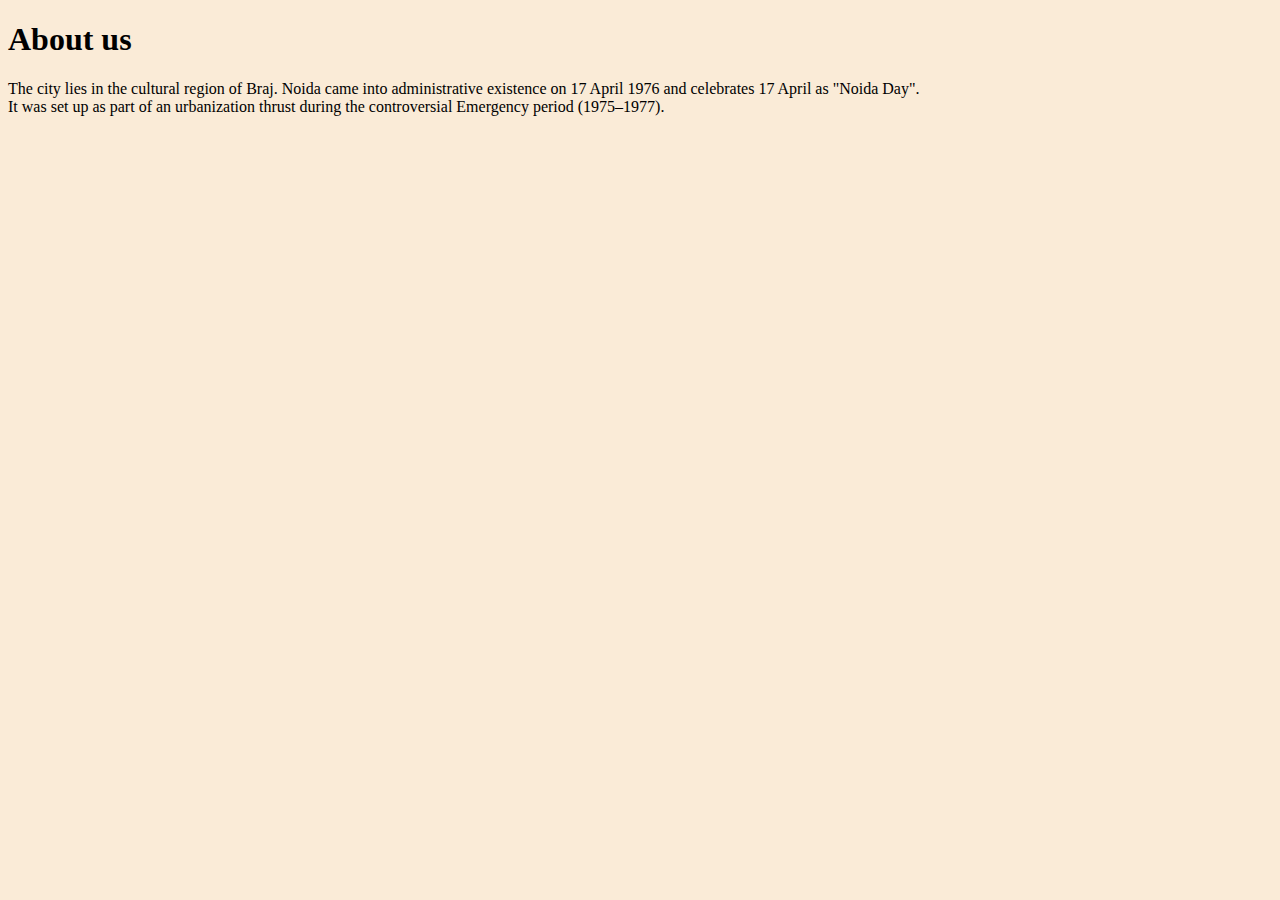
<file: About.html>
<!DOCTYPE html>
<html>
    <body style="background-color: antiquewhite;">
        
    </body>
    <h1>About us</h1>
    <p>The city lies in the cultural region of Braj. Noida came into administrative existence on 17 April 1976 and celebrates 17 April as "Noida Day". 
        <br>
        It was set up as part of an urbanization thrust during the controversial Emergency period (1975–1977).
    </p>
</html>
</file>
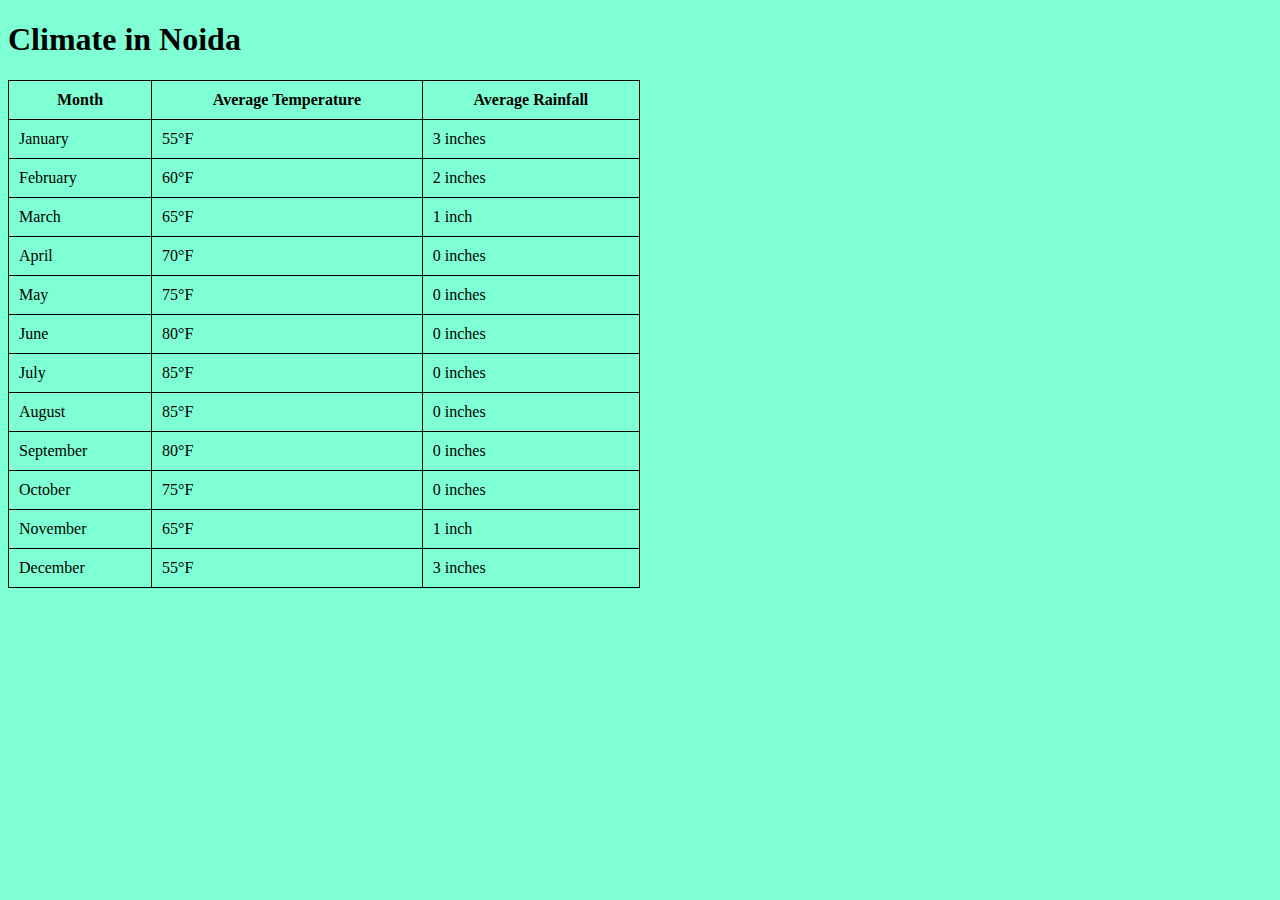
<file: Climate.html>
<!DOCTYPE html>
<html>
<head>
  <title>Climate</title>
  <h1>Climate in Noida</h1>

  </head>
  <body style="background-color: aquamarine;">
    
  </body>
  <style>
    th, td {
   border: 1px solid black;
   padding: 10px;
    }
   table{
   border-collapse: collapse;
   width: 50%;
    }

 </style>
<table>
 
    <th>Month</th>
    <th>Average Temperature</th>
    <th>Average Rainfall</th>
  
    <tbody>
    <tr>
    <td>January</td>
    <td>55°F</td>
    <td>3 inches</td>
    </tr>
    <tr>
    <td>February</td>
    <td>60°F</td>
    <td>2 inches</td>
    </tr>
    <tr>
    <td>March</td>
    <td>65°F</td>
    <td>1 inch</td>
    </tr>
    <tr>
    <td>April</td>
    <td>70°F</td>
    <td>0 inches</td>
    </tr>
    <tr>
    <td>May</td>
    <td>75°F</td>
    <td>0 inches</td>
    </tr>
    <tr>
    <td>June</td>
    <td>80°F</td>
    <td>0 inches</td>
    </tr>
    <tr>
    <td>July</td>
    <td>85°F</td>
    <td>0 inches</td>
    </tr>
    <tr>
    <td>August</td>
    <td>85°F</td>
    <td>0 inches</td>
    </tr>
    <tr>
    <td>September</td>
    <td>80°F</td>
    <td>0 inches</td>
    </tr>
    <tr>
    <td>October</td>
    <td>75°F</td>
    <td>0 inches</td>
    </tr>
    <tr>
    <td>November</td>
    <td>65°F</td>
    <td>1 inch</td>
    </tr>
    <tr>
    <td>December</td>
    <td>55°F</td>
    <td>3 inches</td>
    </tr>
    </tbody>
    </table>
    
    </html>
</file>
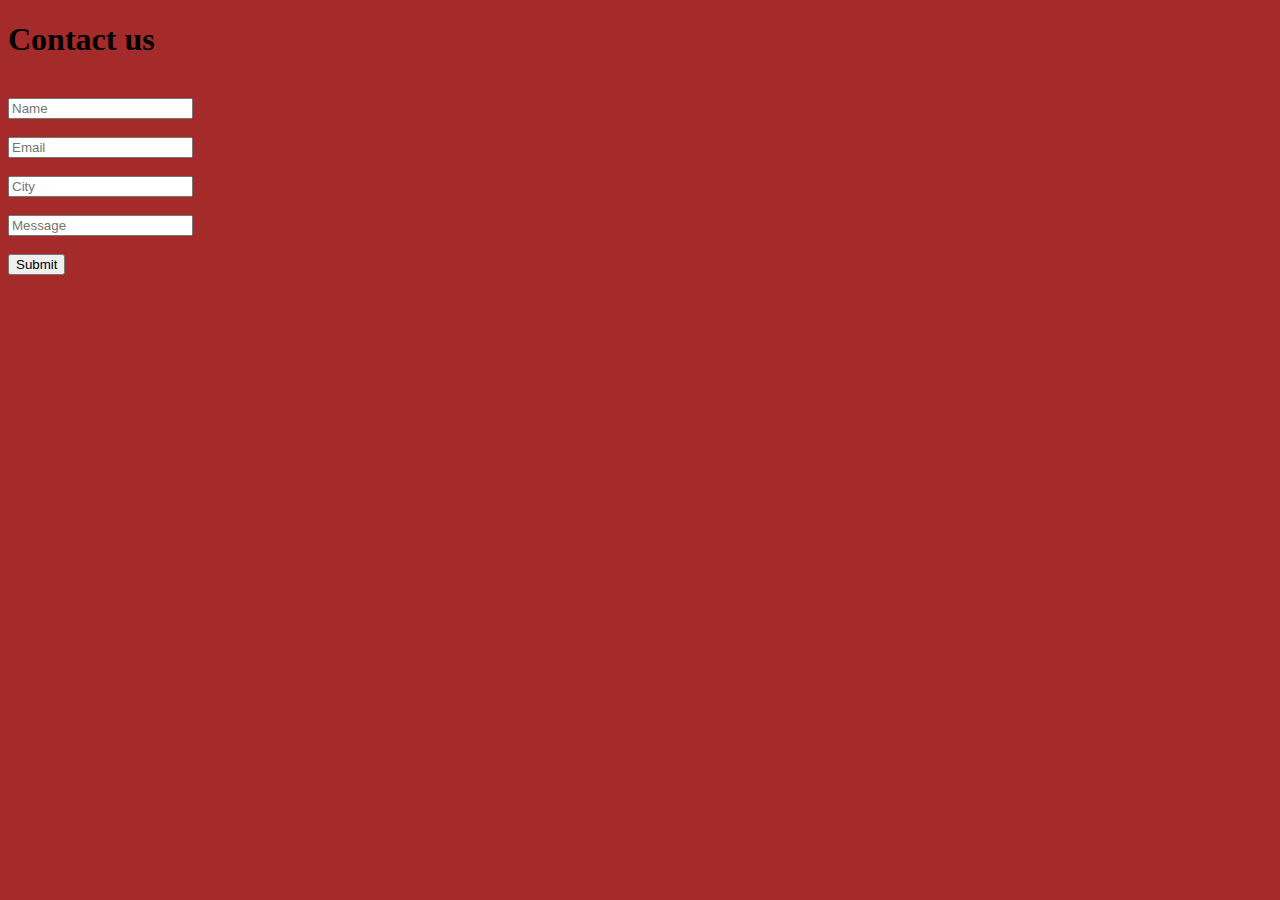
<file: Contact.html>
<!DOCTYPE html>
<html>
    <body style="background-color: brown;">
        
    </body>
    <h1>Contact us</h1>
    <br>
    <input type=""Query" placeholder="Name">
    <br>
    <br>
    <input type="Query"  placeholder="Email">
    <br>
    <br>
    <input type="Query"  placeholder="City">
    <br>
    <br>
    <input type="Query"  placeholder="Message">
    <br>
    <br>
    <button>Submit</button>
    
</html>
</file>
